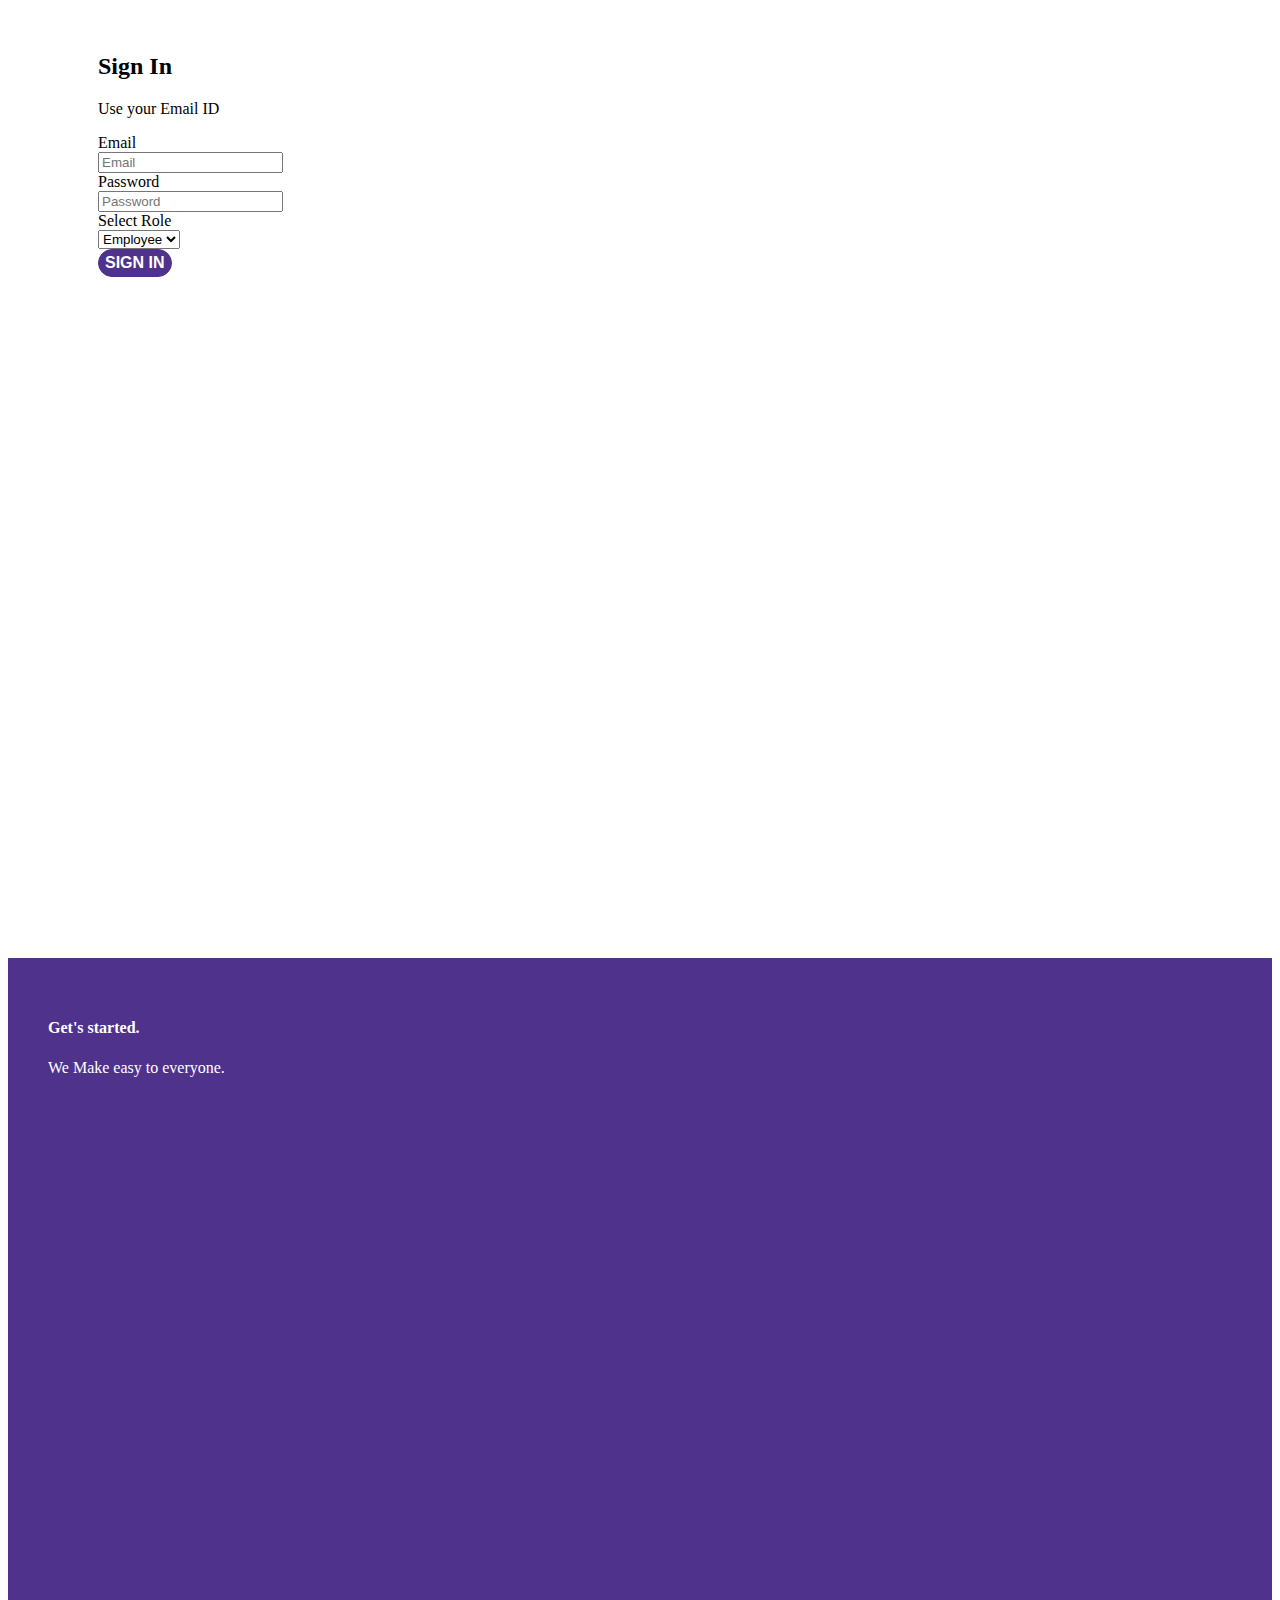
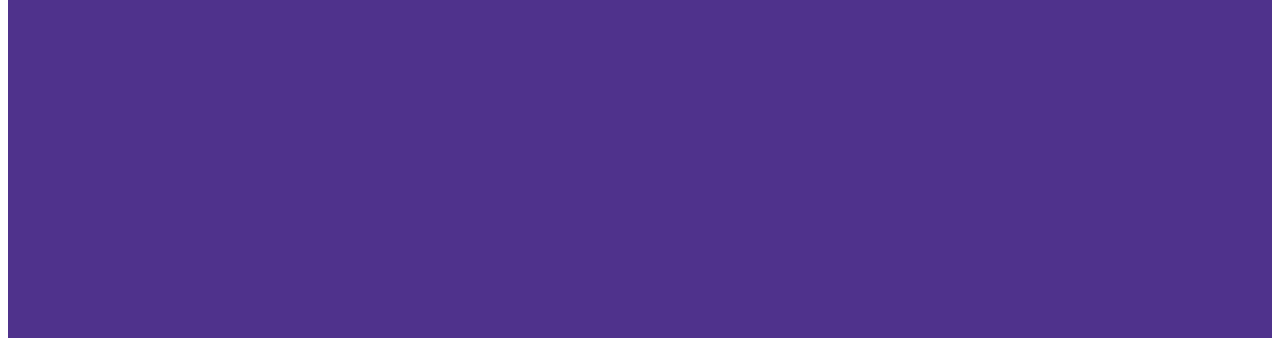
<file: employee_portal/templates/login.html>
<!doctype html>
<html lang="en">
  <head>
    <!-- Required meta tags -->
    <meta charset="utf-8">
    <meta name="viewport" content="width=device-width, initial-scale=1">

    <!-- Bootstrap CSS -->
    <link href="https://cdn.jsdelivr.net/npm/bootstrap@5.1.3/dist/css/bootstrap.min.css" rel="stylesheet" integrity="sha384-1BmE4kWBq78iYhFldvKuhfTAU6auU8tT94WrHftjDbrCEXSU1oBoqyl2QvZ6jIW3" crossorigin="anonymous">

    <title>Login</title>
    <style>
     .login-left {
    padding: 40px;
}
@media (min-width: 768px) {
    .height-md-100vh {
        min-height: 100vh;
    }
    .height-md-100 {
        min-height: 100vh;
        /*overflow: auto;*/
    }
    .login-left {
        padding: 25px 90px;
    }
}
.inputwithimg {
    position: relative;
}
.inputwithimg i {
    position: absolute;
    top: 11px;
    left: 10px;
    color: #4F5F73;
    font-size: 15px;
}

.form-check-label {
    line-height: 22px;
}
.login-right {
    position: relative;
    background: #4F328C;
    color: #fff;
    padding: 40px;
}
#signbtn {
    background: #4F328C;
    color: #fff;
    border-radius: 50px;
    font-weight: 600;
    font-size: 16px;
    line-height: 24px;
    text-transform: uppercase;
    border: 1px solid #4F328C;
}
.login-right-div {
    position: absolute;
    right: 0px;
    bottom: 0px;
    width: 500px;
}
.custom-control-label {
    line-height: 24px;
    padding: 0px 10px;
}


@media (min-width: 768px) {
    .payment-section {
        min-height: 100vh;
    }    
}
.payment-section {
    position: relative;
    display: flex;
    flex-wrap: wrap;
    flex-direction: row;
    align-content: center;
    justify-content: center;
    background-color: var(--background);
    padding: 50px 0px;
    min-height: 100vh;
}
@media (max-width: 768px) {
    .payment-section {
        padding-top: 0px !important;
        padding-bottom: 70px;
        align-content: baseline;
    }
}
    </style>
  </head>
  
    
    
    <body>
        <section class="login-section">
            <div class="">
                <div class="row height-md-100vh">
                    <div class="col-md-6 login-left height-md-100 d-flex flex-column justify-content-center">
                        <h2>Sign In</h2>
                        <p>Use your Email ID</p>
                        <form class="mt-5" method="post">
                            <div class="form-group mb-4">
                                <label for="exampleInputEmail1">Email</label>
                                <div class="inputwithimg">
                                    <input type="email" placeholder="Email" name="Email" class="form-control" />
        
                                </div>
                            </div>
                            <div class="form-group mb-4">
                                <label for="exampleInputPassword1">Password</label>
                                <div class="inputwithimg">
                                    <input type="password" placeholder="Password" name="Password" class="form-control" id="exampleInputPassword1"/>
                                </div>
                            </div>
                            <div class="form-group mb-4">
                                <label for="exampleInputPassword1">Select Role</label>
                                <div class="inputwithimg">
                                    <select type="role" placeholder="Role" name="Role" class="form-control">
                                        <option value="Employee">Employee</option>
                                        <option value="Admin">Admin</option>
                                      </select>
                                </div>
                            </div>

                           <button type="submit" class="btn px-5 py-2 mt-3" id="signbtn">SIGN IN</button>
                        </form>
                    </div>
                    <div class="col-md-6 login-right flex-column justify-content-center align-items-center height-md-100 d-none d-md-flex">
                        <!-- <img class="login-right-div" src="img/box-img.png"> -->
                        <h4>Get's started.</h4>
                        <p>We Make easy to everyone.</p>
                    </div>
                </div>
            </div>
        </section>
    

    <!-- Option 1: Bootstrap Bundle with Popper -->
    <script src="https://cdn.jsdelivr.net/npm/bootstrap@5.1.3/dist/js/bootstrap.bundle.min.js" integrity="sha384-ka7Sk0Gln4gmtz2MlQnikT1wXgYsOg+OMhuP+IlRH9sENBO0LRn5q+8nbTov4+1p" crossorigin="anonymous"></script>

    <!-- Option 2: Separate Popper and Bootstrap JS -->
    <!--
    <script src="https://cdn.jsdelivr.net/npm/@popperjs/core@2.10.2/dist/umd/popper.min.js" integrity="sha384-7+zCNj/IqJ95wo16oMtfsKbZ9ccEh31eOz1HGyDuCQ6wgnyJNSYdrPa03rtR1zdB" crossorigin="anonymous"></script>
    <script src="https://cdn.jsdelivr.net/npm/bootstrap@5.1.3/dist/js/bootstrap.min.js" integrity="sha384-QJHtvGhmr9XOIpI6YVutG+2QOK9T+ZnN4kzFN1RtK3zEFEIsxhlmWl5/YESvpZ13" crossorigin="anonymous"></script>
    -->
  </body>
</html>
</file>
